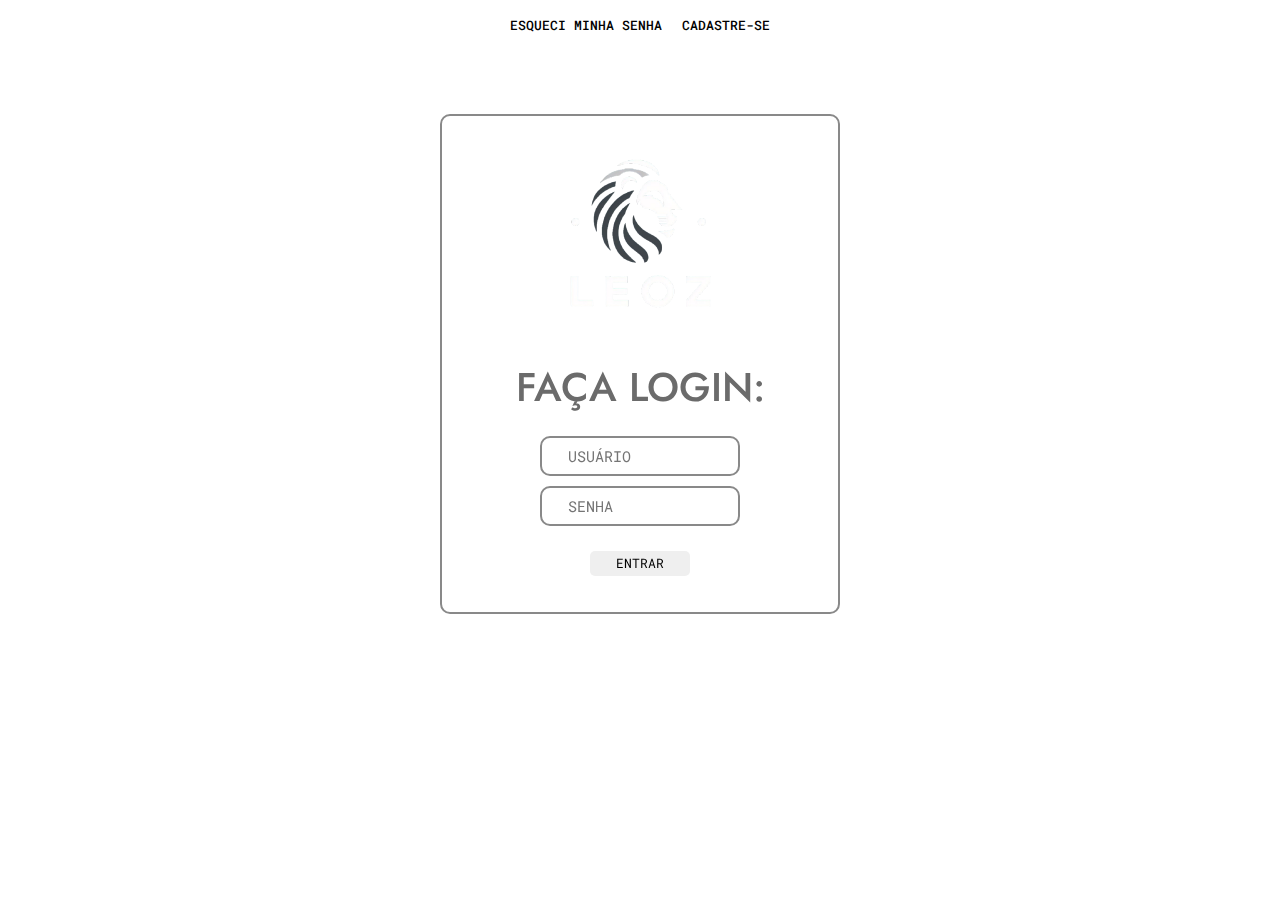
<file: index.html>
<!DOCTYPE html>
<html lang="en">

<head>
    <meta charset="UTF-8">
    <meta name="viewport" content="width=device-width, initial-scale=1.0">
    <link rel="stylesheet" href="assets/css/style.css">
    <link href="https://fonts.googleapis.com/css2?family=Poppins:wght@400;500;600;700&display=swap" rel="stylesheet">
    <link href="https://fonts.googleapis.com/css2?family=Roboto+Mono:ital,wght@0,100..700;1,100..700&display=swap"
        rel="stylesheet">
    <link rel="preconnect" href="https://fonts.googleapis.com">
    <link rel="preconnect" href="https://fonts.gstatic.com" crossorigin>
    <link
        href="https://fonts.googleapis.com/css2?family=Jost:ital,wght@0,100..900;1,100..900&family=Reddit+Mono:wght@200..900&display=swap"
        rel="stylesheet">
    <title>Login</title>
</head>

<body>
    <header>
        <h6><a href="forgot.html">ESQUECI MINHA SENHA</a></h6>
        <h6><a href="singup.html">CADASTRE-SE</a></h6>
    </header>
    <section>
        <div class="container">
            <form class="form">
                <img class="logo" src="./img/leoz.png">
                <h1>FAÇA LOGIN:</h1>
                <div class="user">
                    <img width="48" height="48" src="./img/usericon.png" alt="user" />
                    <input placeholder="USUÁRIO" type="text" id="user" required>
                </div>

                <div class="pass">
                    <img width="64" height="64" src="./img/key.png" alt="key--v1" />
                    <input placeholder="SENHA" type="password" id="password" required>
                </div>

                <button type="submit" id="btnLogin">ENTRAR</button>
            </form>
        </div>
    </section>

    <script src="/assets/js/index.js"></script>
</body>

</html>
</file>
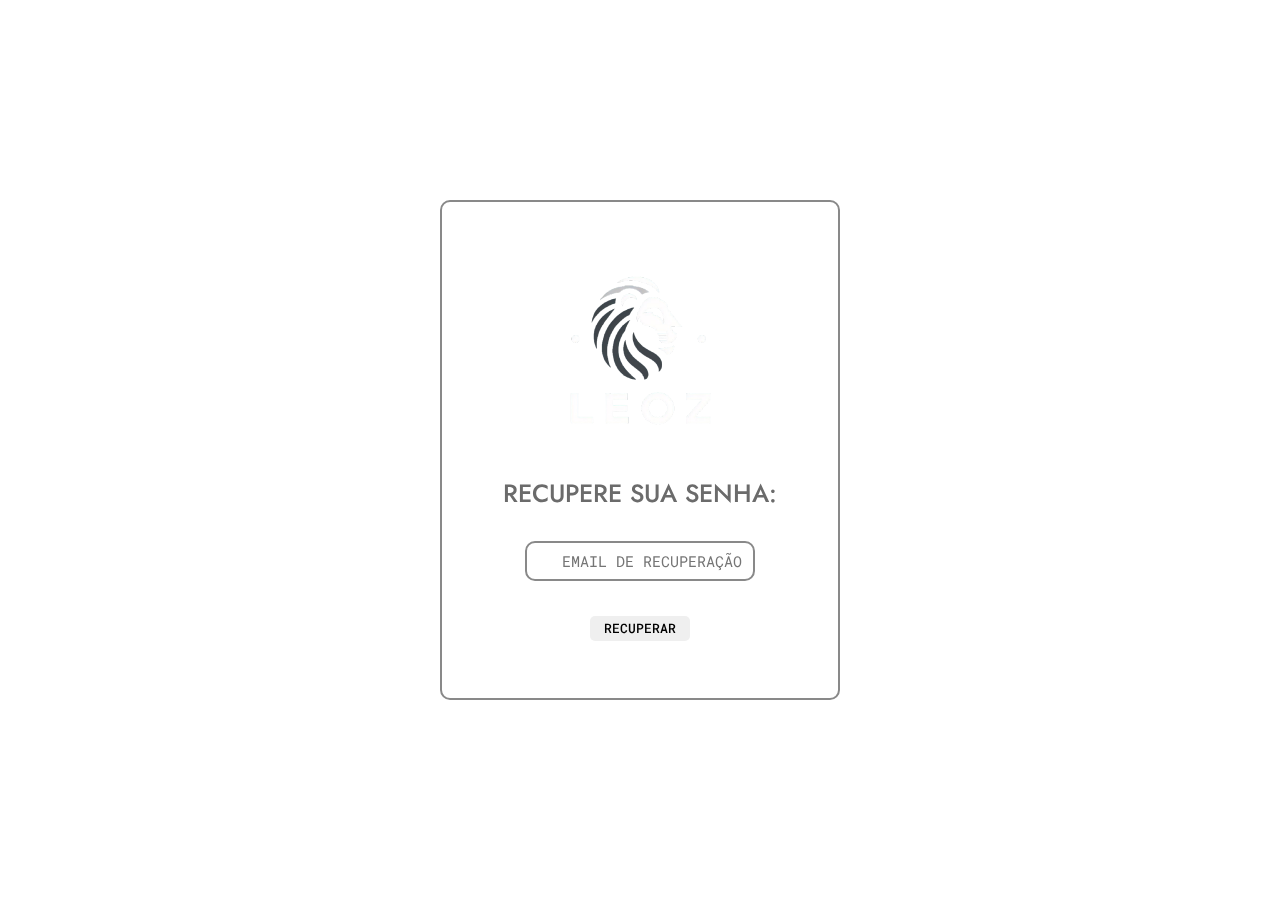
<file: forgot.html>
<!DOCTYPE html>
<html lang="en">

<head>
    <meta charset="UTF-8">
    <meta name="viewport" content="width=device-width, initial-scale=1.0">
    <link rel="stylesheet" href="assets/css/forgot.css">
    <link
        href="https://fonts.googleapis.com/css2?family=Jost:ital,wght@0,100..900;1,100..900&family=Reddit+Mono:wght@200..900&display=swap"
        rel="stylesheet">
    <link href="https://fonts.googleapis.com/css2?family=Roboto+Mono:ital,wght@0,100..700;1,100..700&display=swap"
        rel="stylesheet">
    <title>Recuperação de senha</title>
</head>

<body>
    <div class="container">
        <form class="form">
            <img class="logo" src="./img/leoz.png">
            <h1>Recupere sua senha:</h1>
            <div class="recovery">
                <img width="48" height="48" src="./img/recovery.png" alt="user" />
                <input placeholder="EMAIL DE RECUPERAÇÃO" type="email" required>
            </div>

            <button href="#" type="submit">RECUPERAR</button>
        </form>
    </div>

</body>

</html>
</file>
<file: assets/css/style.css>
*{
    margin: 0px;
    padding: 0px;
    box-sizing: border-box;
    overflow: hidden;
    font-family: "Roboto Mono", monospace;
    font-optical-sizing: auto;
    font-style: normal;
}

body{
    background: url("https://images2.alphacoders.com/132/1325726.png");
    background-size: cover;
    background-position: center;
    min-height: 100vh;
    
}

header{
    display: flex;
    background-color: #ffffffad;
    position: relative;
    height: 50px;
    width: 100%;
    align-items: center;
    justify-content: center;
    gap:20px;
    & h6{
        font-size: 13px;
        font-weight: 500;
        font-family: "Jost", sans-serif;
        font-optical-sizing: auto;
        & a{
            color: #000000;
            text-decoration-line: none;
        }
    }
}

section{
    margin-top: 5%;
    display: flex;
    align-items: center;
    justify-content: center;
}

.container{
    width: 400px;
    height: 500px;
    background-color: transparent;
    backdrop-filter: blur(20px);
    border: 2px solid #898989;
    border-radius: 10px;
    padding: 20px 50px;
    display: flex;
    justify-content: center;
    align-items: center;
}

h1{
    font-size: 40px;
    font-weight: 500;
    font-family: "Jost", sans-serif;
    font-optical-sizing: auto;
    color: #6b6b6b;
}

.container .form .logo{
    transform: translateY(-50px);
    width: 150px;
}

.container .form{
    height: 100%;
    width: 100%;
    display: flex;
    flex-direction: column;
    align-items: center;
    justify-content: center;
}

.user{
    transform: translateY(20px);
    display: flex;
    background-color: transparent;
    width: 200px;
    height: 40px;
    align-items: center;
    border-radius: 10px;
    border: 2px solid #898989;
    color: #fff;

    & input{
        height: 30px;
        width: 170px;
        border: none;
        text-align: left;
        outline: none;
        font-size: 15px;
        background-color: transparent;
        color: white;
    }
    & img{
        margin: 5px;
        width: 30px;
        height: 30px;
    }
}

.pass{
    transform: translateY(30px);
    display: flex;
    background-color: transparent;
    width: 200px;
    height: 40px;
    align-items: center;
    border-radius: 10px;
    border: 2px solid #898989;
    color: #fff;

    & input{
        height: 30px;
        width: 170px;
        border: none;
        text-align: left;
        outline: none;
        font-size: 15px;
        color: white;
        background-color: transparent;
        
    }

    & img{
        margin: 3px;
        width: 35px;
        height: 35px;
    }
}

button{
    transform: translateY(55px);
    width: 100px;
    height: 25px;
    text-align: center;
    cursor: pointer;
    border: none;
    border-radius: 5px;
}

button:hover{
    background-color: rgb(196, 196, 196);
}
</file>
<file: assets/css/forgot.css>
*{
    margin: 0px;
    padding: 0px;
    box-sizing: border-box;
    overflow: hidden;
    font-family: "Roboto Mono", monospace;
    font-optical-sizing: auto;
    font-style: normal;
}

body{
    background: url("https://images2.alphacoders.com/132/1325726.png");
    background-size: cover;
    background-position: center;
    min-height: 100vh;
    display: flex;
    align-items: center;
    justify-content: center;
}

.container{
    width: 400px;
    height: 500px;
    background-color: transparent;
    backdrop-filter: blur(20px);
    border: 2px solid #898989;
    border-radius: 10px;
    padding: 20px 50px;
    display: flex;
    justify-content: center;
    align-items: center;
    flex-direction: row;
}

h1{
    font-size: 25px;
    font-weight: 500;
    font-family: "Jost", sans-serif;
    font-optical-sizing: auto;
    color: #6b6b6b;
    text-transform: uppercase;
}

.container .form .logo{
    transform: translateY(-50px);
    width: 150px;
}

.container .form{
    height: 100%;
    width: 100%;
    display: flex;
    flex-direction: column;
    align-items: center;
    justify-content: center;
}

.recovery{
    transform: translateY(30px);
    display: flex;
    background-color: transparent;
    width: 230px;
    height: 40px;
    align-items: center;
    border-radius: 10px;
    border: 2px solid #898989;
    color: #fff;

    & input{
        height: 30px;
        width: 200px;
        border: none;
        text-align: left;
        outline: none;
        font-size: 15px;
        background-color: transparent;
        color: white;
    }
    & img{
        margin: 5px;
        width: 30px;
        height: 30px;
    }
}

button{
    transform: translateY(65px);
    width: 100px;
    height: 25px;
    font-weight: 500;
    text-align: center;
    cursor: pointer;
    border: none;
    border-radius: 5px;
}

button:hover{
    background-color: rgb(196, 196, 196);
}
</file>
